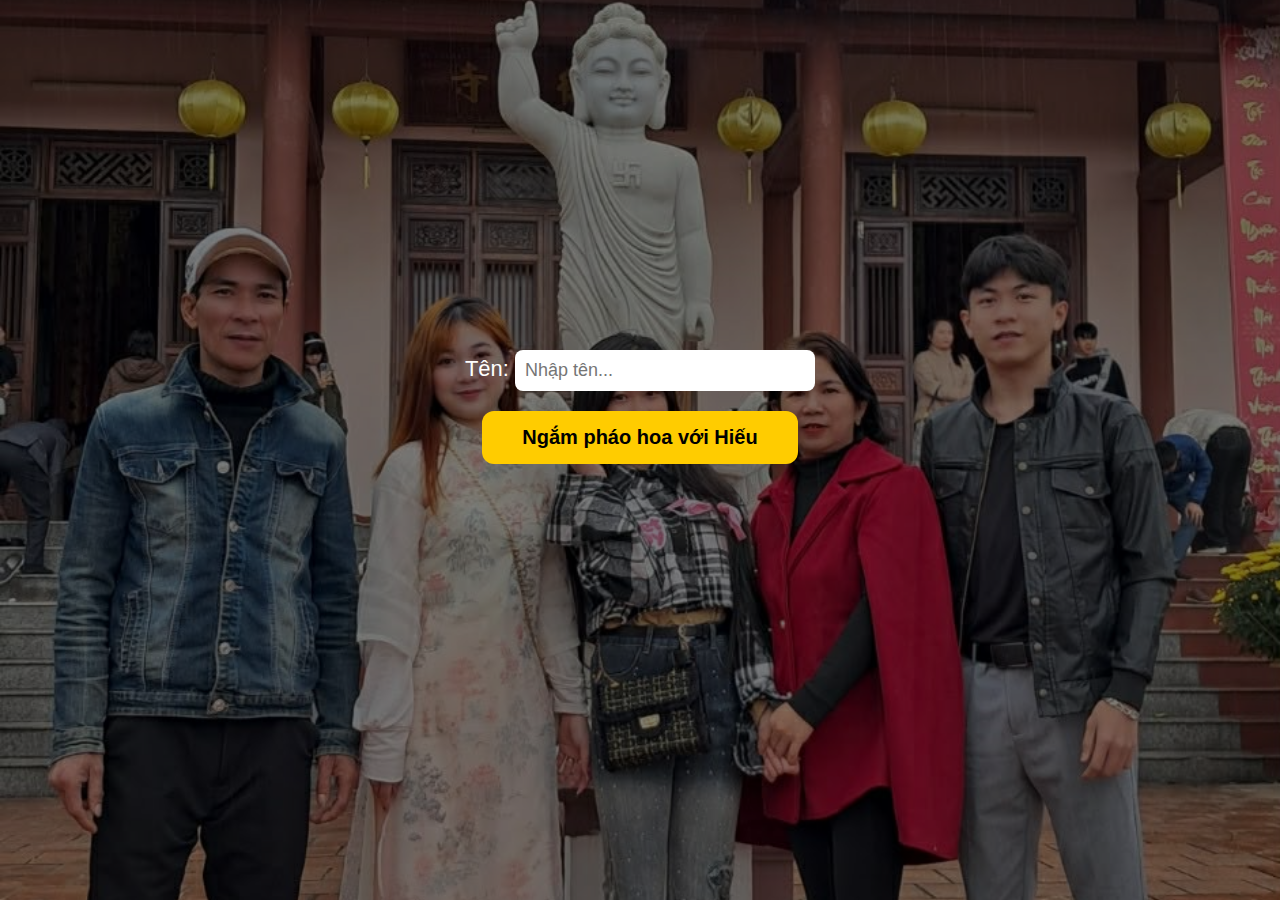
<file: index.html>
<!doctype html>
<html lang="vi">
  <head>
    <meta charset="UTF-8" />
    <meta name="viewport" content="width=device-width, initial-scale=1.0" />
    <title>Happy New Year</title>

    <link rel="stylesheet" href="style1.css" />
  </head>

  <body>
    <div class="overlay">
      <form id="myForm">
        Tên: <input type="text" id="fname" placeholder="Nhập tên..." />
      </form>

      <button id="btn">Ngắm pháo hoa với Hiếu</button>

      <p id="error"></p>
    </div>

    <script src="script1.js"></script>
  </body>
</html>
</file>
<file: style1.css>
* {
  margin: 0;
  padding: 0;
  box-sizing: border-box;
  font-family: Arial, sans-serif;
}

body {
  height: 100vh;
  display: flex;
  justify-content: center;
  align-items: center;

  background-image: url("Anh-gia-dinh.jpg");
  background-size: cover;
  background-position: center;
  background-repeat: no-repeat;
}

.overlay {
  width: 100%;
  height: 100%;
  background: rgba(0, 0, 0, 0.5);

  display: flex;
  flex-direction: column;
  justify-content: flex-start;
  align-items: center;
  gap: 20px;

  padding-top: 350px;
}

/* h1 {
  color: white;
  font-size: 50px;
  text-shadow: 2px 2px 10px black;
} */

form {
  color: white;
  font-size: 22px;
}

input {
  padding: 10px;
  border-radius: 8px;
  border: none;
  font-size: 18px;
  width: 300px;
}

button {
  padding: 15px 40px;
  font-size: 20px;
  border: none;
  border-radius: 12px;
  cursor: pointer;
  background: #ffcc00;
  color: black;
  font-weight: bold;
  transition: 0.3s;
}

button:hover {
  background: #ff9900;
  transform: scale(1.1);
}

#error {
  color: red;
  font-size: 18px;
  font-weight: bold;
  text-shadow: 2px 2px 8px black;
}
</file>
